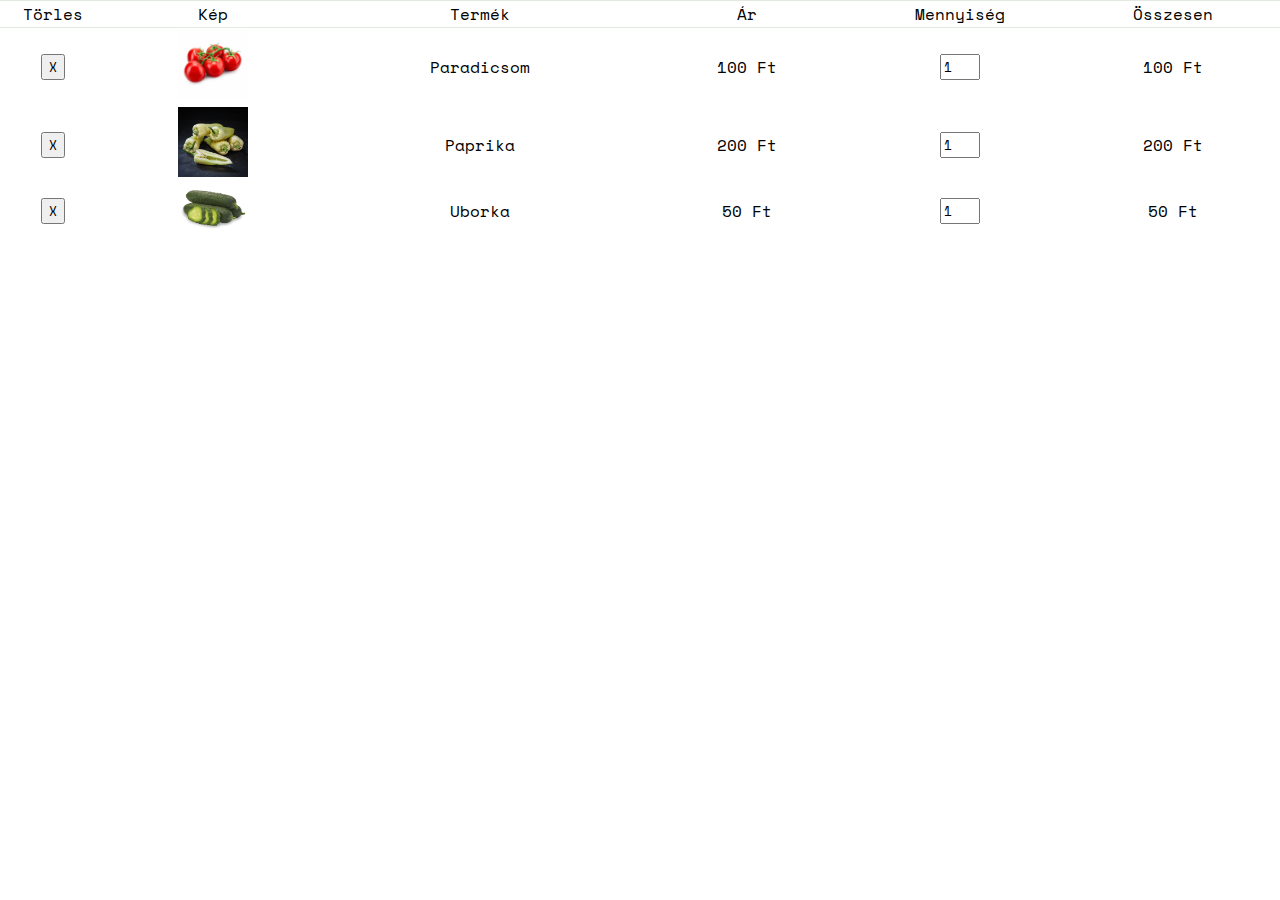
<file: VS_Code_Frontend/cart.html>
<!DOCTYPE html>
<html lang="hu">
<head>
    <meta charset="UTF-8">
    <meta name="viewport" content="width=device-width, initial-scale=1.0">
    <meta http-equiv="X-UA-Compatible" content="ie=edge">
    <title>Kosár</title>
    <link rel="stylesheet" href="assets/css/style.css">
    
</head>
<body id="cartbody">
    <section id="cart" class="section-p1">
        <table width ="100%">
            <thead>
                <tr>
                    <td>Törles</td>
                    <td>Kép</td>
                    <td>Termék</td>
                    <td>Ár</td>
                    <td>Mennyiség</td>
                    <td>Összesen</td>
                </tr>
            </thead>
            <tbody>
                <tr>
                    <td><button class="btn btn-danger">X</button></td>
                    <td><img src="assets/images/furtospari.png" alt="1" width="70"></td>
                    <td>Paradicsom</td>
                    <td>100 Ft</td>
                    <td><input type="number" value="1" min="1" max="10"></td>
                    <td>100 Ft</td>
                </tr>
                <tr>
                    <td><button class="btn btn-danger">X</button></td>
                    <td><img src="assets/images/paprika.jpg" alt="1" width="70"></td>
                    <td>Paprika</td>
                    <td>200 Ft</td>
                    <td><input type="number" value="1" min="1" max="10"></td>
                    <td>200 Ft</td>
                </tr>
                <tr>
                    <td><button class="btn btn-danger">X</button></td>
                    <td><img src="assets/images/uborka.png" alt="1" width="70"></td>
                    <td>Uborka</td>
                    <td>50 Ft</td>
                    <td><input type="number" value="1" min="1" max="10"></td>
                    <td>50 Ft</td>
                </tr>
            </tbody>
        </table>
    </section>
</body>
</html>
</file>
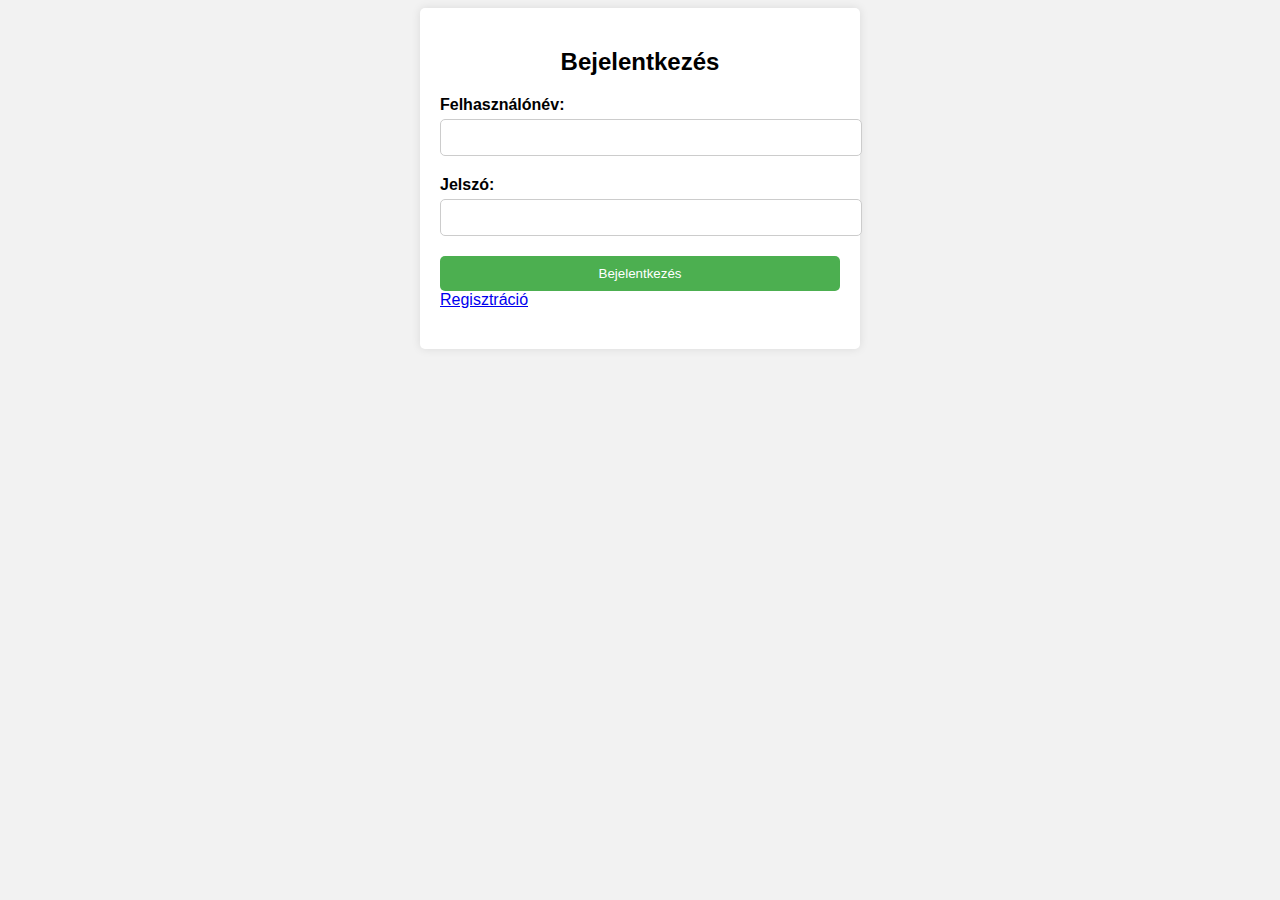
<file: VS_Code_Frontend/frontend/login.html>
<!DOCTYPE html>
<html>
<head>
    <title>Bejelentkezés</title>
    <style>
        body {
            font-family: Arial, sans-serif;
            background-color: #f2f2f2;
        }

        .container {
            max-width: 400px;
            margin: 0 auto;
            padding: 20px;
            background-color: #fff;
            border-radius: 5px;
            box-shadow: 0 0 10px rgba(0, 0, 0, 0.1);
        }

        .container h2 {
            text-align: center;
            margin-bottom: 20px;
        }

        .form-group {
            margin-bottom: 20px;
        }

        .form-group label {
            display: block;
            font-weight: bold;
            margin-bottom: 5px;
        }

        .form-group input {
            width: 100%;
            padding: 10px;
            border: 1px solid #ccc;
            border-radius: 5px;
        }

        .form-group #login {
            width: 100%;
            padding: 10px;
            background-color: #4CAF50;
            color: #fff;
            border: none;
            border-radius: 5px;
            cursor: pointer;
        }

        .form-group #login:hover {
            background-color: #45a049;
        }
    </style>
</head>
<body>
    <div class="container">
        <h2>Bejelentkezés</h2>
        <form>
            <div class="form-group">
                <label for="username">Felhasználónév:</label>
                <input type="text" id="username" name="username" required>
            </div>
            <div class="form-group">
                <label for="password">Jelszó:</label>
                <input type="password" id="password" name="password" required>
            </div>
            <div class="form-group">
                <button type="submit" id="login">Bejelentkezés</button>
                <a class="nav-link" href="#registration">Regisztráció</a>
            </div>
        </form>
    </div>
</body>
</html>
</file>
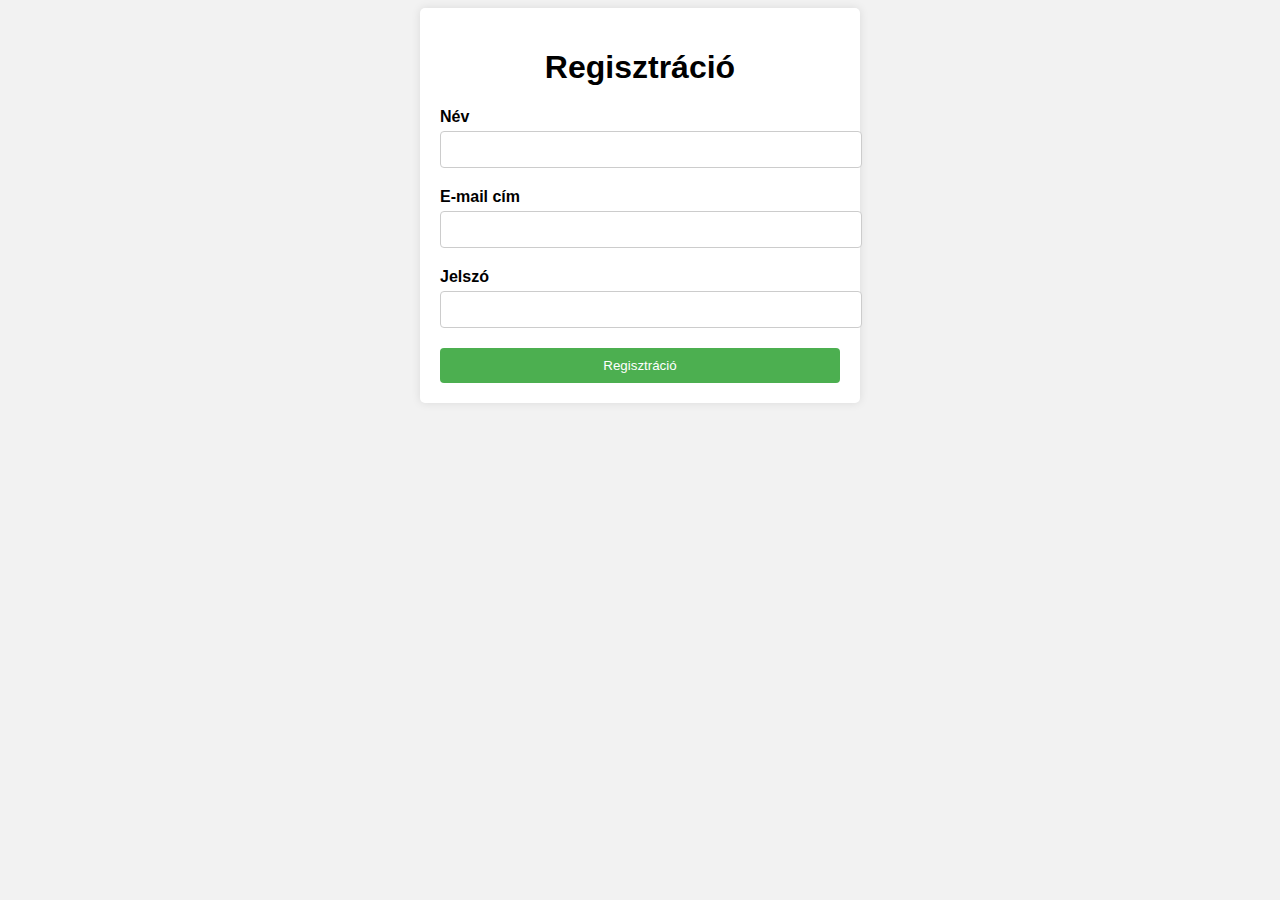
<file: VS_Code_Frontend/frontend/registration.html>
<!DOCTYPE html>
<html>
<head>
    <title>Regisztráció</title>
    <style>
        /* CSS stílusok */
        body {
            font-family: Arial, sans-serif;
            background-color: #f2f2f2;
        }

        .container {
            max-width: 400px;
            margin: 0 auto;
            padding: 20px;
            background-color: #fff;
            border-radius: 5px;
            box-shadow: 0 0 10px rgba(0, 0, 0, 0.1);
        }

        h1 {
            text-align: center;
        }

        .form-group {
            margin-bottom: 20px;
        }

        label {
            display: block;
            font-weight: bold;
            margin-bottom: 5px;
        }

        input[type="text"],
        input[type="email"],
        input[type="password"] {
            width: 100%;
            padding: 10px;
            border: 1px solid #ccc;
            border-radius: 4px;
        }

        #register {
            width: 100%;
            padding: 10px;
            background-color: #4caf50;
            color: #fff;
            border: none;
            border-radius: 4px;
            cursor: pointer;
        }

       #register:hover {
            background-color: #45a049;
        }
    </style>
</head>
<body>
    <div class="container">
        <h1>Regisztráció</h1>
        <form>
            <div class="form-group">
                <label for="name">Név</label>
                <input type="text" id="name" name="name" required>
            </div>
            <div class="form-group">
                <label for="email">E-mail cím</label>
                <input type="email" id="email" name="email" required>
            </div>
            <div class="form-group">
                <label for="password">Jelszó</label>
                <input type="password" id="password" name="password" required>
            </div>
            <button type="submit" id="register">Regisztráció</button>
        </form>
    </div>
</body>
</html>
</file>
<file: VS_Code_Frontend/assets/css/style.css>
@import url('https://fonts.googleapis.com/css2?family=IBM+Plex+Mono:wght@200&family=Space+Mono&display=swap" rel="stylesheet');
@import url('https://fonts.googleapis.com/css2?family=Tillana:wght@400;600&display=swap');
:root{
    --space-mono-font: 'Space Mono', monospace;
    --border-dark-subtle: #373838; 
    --font-tillana:'Tillana', cursive;
}
*{
    box-sizing: border-box;
}
body *{
    font-family: var(--space-mono-font);
}
.font-tillana{
    font-family: var(--font-tillana);
}
/**
Page Design
*/
body,
html{
    height: 100%;
    width: 100%;
    margin: 0;
    padding: 0;
}
body{
    background-color: rgb(6, 96, 7);
}

#content-wrapper>section:not(:nth-child(1)){
padding-top: 2em;
padding-bottom: 2em;
}
#content-wrapper>section:nth-child(odd){
    background-color: rgb(6, 96, 7);
}
#content-wrapper>section:nth-child(odd) *{
    color: rgb(0,0,0);

}

/* Top Navigation Custom Design */
#topNavigation{
    display: flex;
    background-color: #8b7a67;
    z-index: 1023;
}
#topNavigation .nav-link {
    color:#fff;
    font-family: var(--font-tillana);
    font-weight: 700;
    font-size: .8rem;
    position: relative;
}
#topNavigation .nav-link:hover,
#topNavigation .nav-link.active{
    color: hwb(122 13% 15%);
}
#topNavigation .nav-link.active::after,
#topNavigation .nav-link:hover::after{
   content: "";
   width: 30%;
   height: 2px;
    background-color: hwb(122 13% 15%);
    position: absolute;
    bottom: -2px;
    left: 20px;
}
#topNavigation .navbar-brand{
    color:#fff;
    font-family: var(--font-tillana);
    font-weight: 700;
    font-size: 1.2rem;
}

/* Slider Section */
#carouselExample {
    position: relative;
    height: 80vh;
}
#carouselExample>.carousel-inner,
#carouselExample>.carousel-inner>.carousel-item{
    height: 100%;
}

#carouselExample>.carousel-inner>.carousel-item img{
    height: 100%;
    width: 100%;
    object-fit: cover;
    object-position: center center;
    filter: brightness(0.7);
}
#carouselExample>.carousel-inner>.carousel-item .carousel-caption{
    bottom: unset;
    top: 0;
    height: calc(100%);
    display: flex !important;
    flex-direction: column;
    justify-content: center;
    align-items: center;
}
#carouselExample>.carousel-inner>.carousel-item .carousel-caption *{
    text-shadow: 0px 0px 3px #373838;
}

#gallery-categories{
    width: 100%;
    display: flex;
    flex-wrap: wrap;
    justify-content: center;
}
#gallery-categories > .btn{
    margin:auto .5em;
}
#gallery-categories .btn.active{
    background-color: var(--bs-primary);
    border-color: var(--bs-primary) !important;
    color: var(--bs-light) !important;
}
#gallery-container{
    width: 100%;
    display: flex;
    flex-wrap: wrap;
    justify-content: space-evenly;
}
#gallery-container .gallery-item{
    width: 350px;
    height: 200px;
    background-color: white;
    box-shadow: 2px 2px 10px #6c6c6c;
    margin-top:5em;
    transition: all .3s ease-in-out;
    overflow: hidden;
    animation:showGalleryItem .3s ease-in-out forwards;
}
#gallery-container .gallery-item img{
    width: 100%;
    height: 100%;
    object-fit: cover;
    object-position: center center;
}
#gallery-container .gallery-item.hide{
    animation:hideGalleryItem .3s ease-in-out forwards;
}
#gallery-container .gallery-item.hide *{
    scale: 0;
}

@keyframes hideGalleryItem {
    0%{
        width: 350px;
        height: 200px;
    }
    50%,100%{
        width: 0px;
        height: 0px;
    }
}
@keyframes showGalleryItem {
    0%{
        width: 0px;
        height: 0px;
    }
    50%,100%{
        width: 350px;
        height: 200px;
    }
}
#gallery-container .gallery-item:empty{
    position: relative;
}
#gallery-container .gallery-item:empty::before{
    content:"350 x 200";
    position: absolute;
    width: 100%;
    height: 100%;
    top:0;
    left:0;
    display: flex;
    align-items: center;
    justify-content: center;
    color: #c7c7c7;
    font-size: 1.5rem;
    font-weight: bolder;
    letter-spacing: 2px;
}
/* Testimonies */
div#testimonies {
    position: relative;
    width: 500px;
    margin: auto;
}
div#testimonies .testimonies-inner{
    position: relative;
    width: 100%;
    overflow: hidden;
    display: flex;
}
div#testimonies .testimonies-inner .testimony-item{
    position: absolute;
    width: 100%;
    top: 0;
    left: 0;
    display: none;
}
div#testimonies .testimonies-inner .testimony-item.active{
    display: block;
}

#testimonies .testimony-msg{
    font-family: var(--font-tillana);
    font-weight: 600;
    font-size: 1.2rem;
    text-align: center;
}
#testimonies .testimony-quote,
#testimonies .testimony-assignatory,
#testimonies .testimony-assignatory-sub{
    text-align: center;
    font-weight: 400;
    font-family: var(--font-tillana);
}
#testimonies .testimony-assignatory-sub{
    font-size: .8rem;
}
#testimonies .testimony-quote .material-symbols-outlined{
    font-size: 2.8rem;
    color: #c7c7c7;
}
#testimonies .testimony-item-prev,
#testimonies .testimony-item-next{
    position: absolute;
    top: 0;
    height: calc(100%);
    width: 50px;
    z-index: 2;
    display: flex;
    align-items: center;
    justify-content: center;
}
#testimonies .testimony-item-prev{
    left: -50px;
}
#testimonies .testimony-item-next{
    right: -50px;
}
#testimonies .testimony-item-prev .testimony-item-prev-btn,
#testimonies .testimony-item-next .testimony-item-next-btn{
    width: 35px;
    height: 35px;
    padding: unset;
    border: 5px solid #36363624;
    border-right: unset;
    border-bottom: unset;
    background-color: transparent;
}
#testimonies .testimony-item-prev .testimony-item-prev-btn{
    rotate: -45deg;
}
#testimonies .testimony-item-next .testimony-item-next-btn{
    rotate: 135deg;
}
div#testimonies .testimonies-inner .testimony-item.slide-start.slide-next{
    display: block;
    animation:slideToLeft .3s ease-in-out forwards;
}
@keyframes slideToLeft {
    0%{
        transform: translateX(0%)
    }
    50%, 100%{
        transform: translateX(-100%)
    }
    
}
div#testimonies .testimonies-inner .testimony-item.slide-end.slide-next{
    display: block;
    animation:slideFromRight .3s ease-in-out forwards;
}
@keyframes slideFromRight {
    0%{
        transform: translateX(100%)
    }
    50%, 100%{
        transform: translateX(0%)
    }
}
div#testimonies .testimonies-inner .testimony-item.slide-start.slide-prev{
    display: block;
    animation:slideToRight .3s ease-in-out forwards;
}
@keyframes slideToRight {
    0%{
        transform: translateX(0%)
    }
    50%, 100%{
        transform: translateX(100%)
    }
    
}
div#testimonies .testimonies-inner .testimony-item.slide-end.slide-prev{
    display: block;
    animation:slideFromLeft .3s ease-in-out forwards;
}
@keyframes slideFromLeft {
    0%{
        transform: translateX(-100%)
    }
    50%, 100%{
        transform: translateX(0%)
    }
}
#cart{
    background-color: #fff;   
}
#cartbody{
    background-color: white;
}
#cart table{
   width: 100%;
   border-collapse: collapse;
   table-layout: fixed;
   white-space: nowrap;

}

#cart table td:nth-child(1){
    width: 70px;
    text-align: center;
}
#cart table td:nth-child(2){
    width: 140px;
    text-align: center;
}
#cart table td:nth-child(3){
    width: 210px;
    text-align: center;
}
#cart table td:nth-child(4),
#cart table td:nth-child(5),
#cart table td:nth-child(6){
    width: 140px;
    text-align: center;
}
#cart table th{
    border: 1px solid #e2e9e1;
    border-left: none;
    border-right: none;
}

#cart table thead td{
   border: 1px solid #e2e9e1;
   border-left: none;
   border-right: none;
}
</file>
